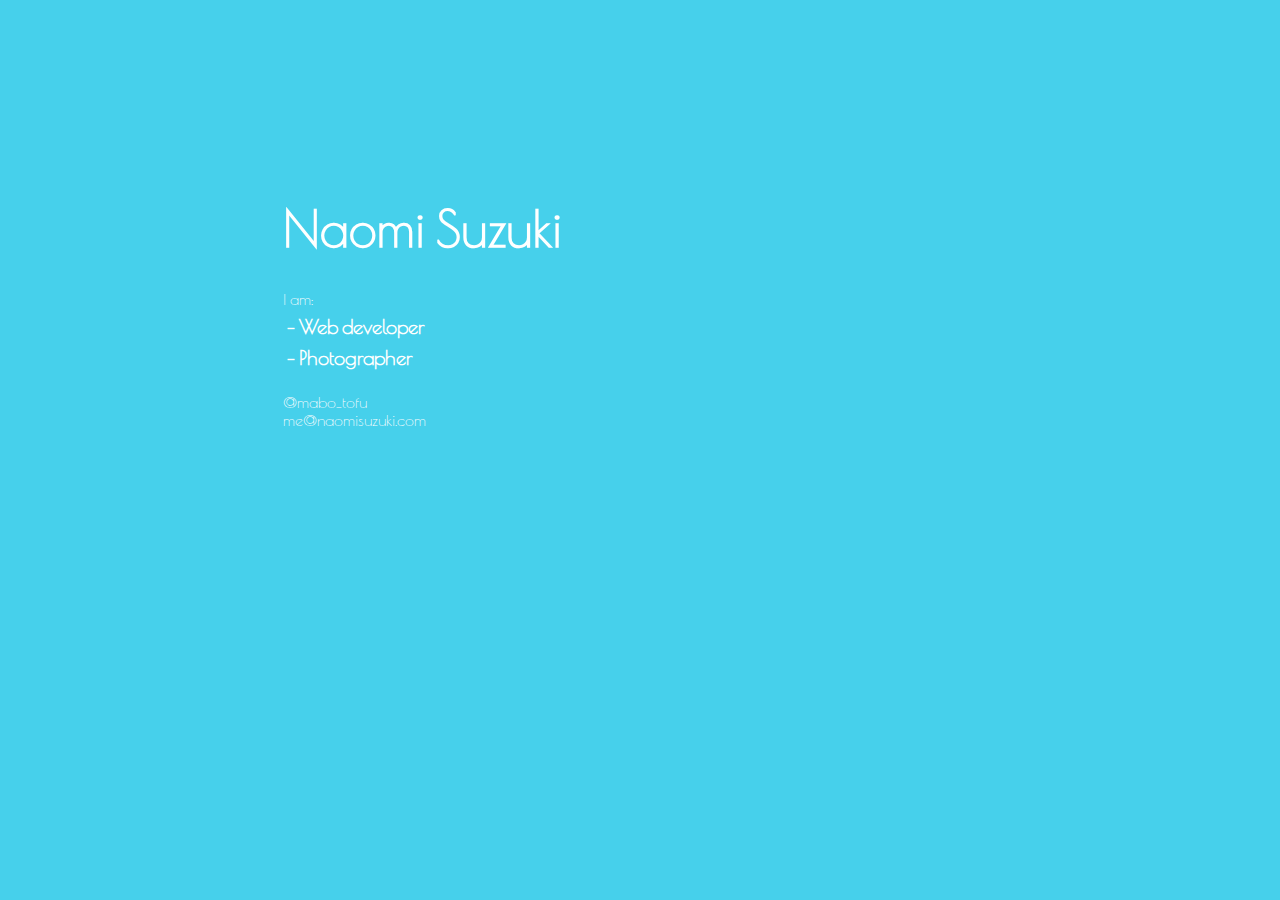
<file: index.html>
<!DOCTYPE html>
<html>

<head>
    <meta name="viewport" content="width=device-width, initial-scale=1">
    <title>Naomi Suzuki</title>
    <link rel="shortcut icon" href="/favicon.ico" type="image/x-icon">
    <link rel="icon" href="/favicon.ico" type="image/x-icon">
    <link href='http://fonts.googleapis.com/css?family=Poiret+One' rel='stylesheet' type='text/css'>
    <link rel="stylesheet" href="main.css" type="text/css" />
</head>

<body>
    <div class="main">

        <a href="http://naomisuzuki.com"><h1>Naomi Suzuki</h1></a>
        <span>I am:</span>
        <ul class="iamlist">
            <!--<li>- Japanese</li>-->
            <li>- <a href="https://www.linkedin.com/in/naomisuzuki">Web developer</a></li>
            <li>- <a href="http://baysidestreet.com/">Photographer</a>
            </li>
        </ul>

        <a href="https://twitter.com/mabo_tofu">@mabo_tofu</a>
        <br />
        <a href="mailto:me@naomisuzuki.com">me@naomisuzuki.com</a>
    </div>
</body>

</html>
</file>
<file: main.css>
* {
    color: #FFF;
}
html {
    font-family: 'Poiret One', cursive;
}
body {
    background-color: #46D0EB;
}
a {
    text-decoration: none;
}
h1 {
    font-size: 50px;
}
.main {
    /*text-align: center;*/
    position: absolute;
    top: 33%;
    left: 33%;
    -webkit-transform: translate(-50%, -50%);
    -ms-transform: translate(-50%, -50%);
    transform: translate(-50%, -50%);
}
.iamlist {
    font-size: 20px;
    font-weight: bold;
    list-style: none;
    padding: 0;
    margin-top: 3px;
}
.iamlist li {
    padding: 4px;
}

@media all and (max-width: 768px) {
    body {
        padding-left: 10px;
    }
    .main {
        position: relative;
        top: 0;
        left: 0;
        -webkit-transform: translate(0, 0);
        -ms-transform: translate(0, 0);
        transform: translate(0, 0);
    }
}
</file>
